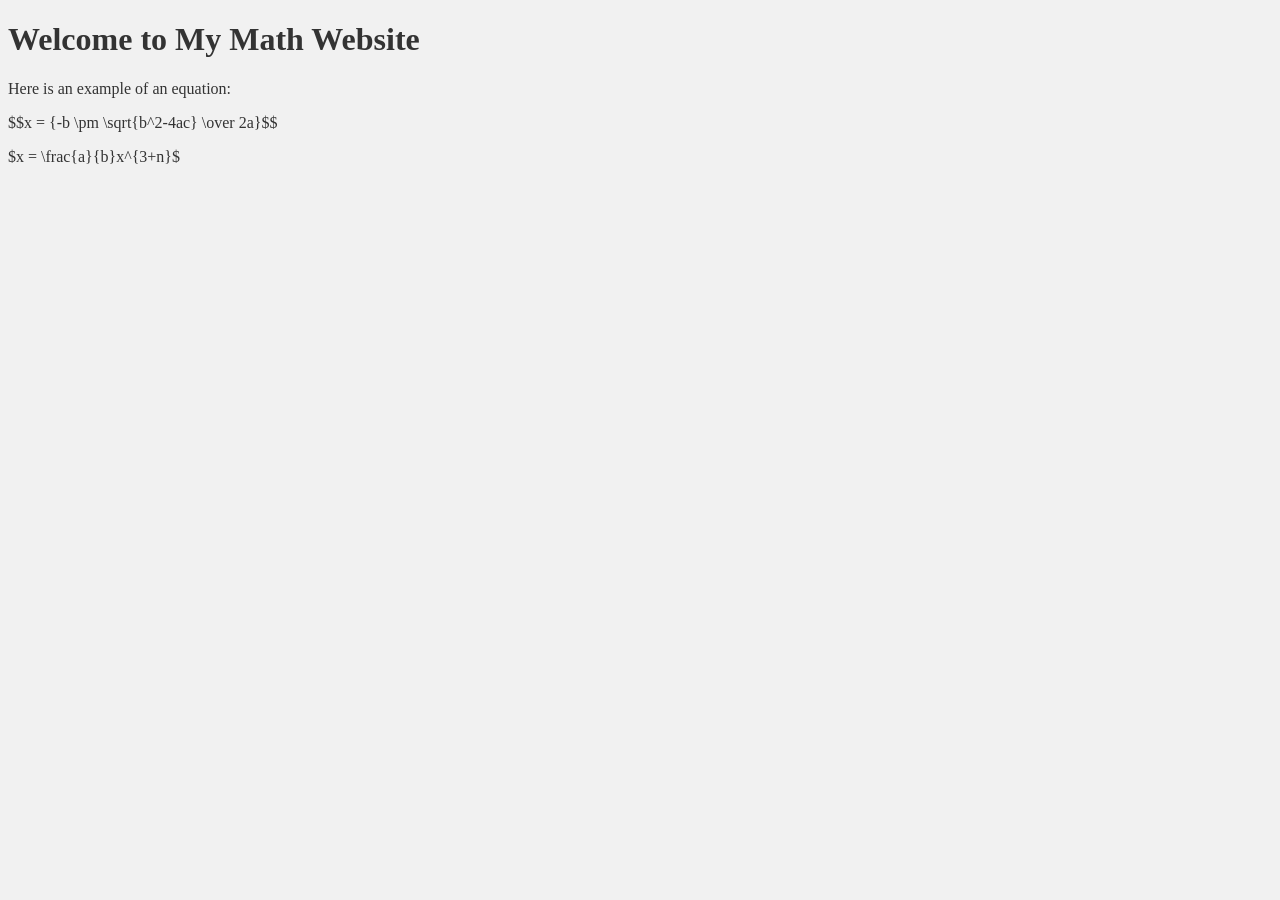
<file: math.html>
<!DOCTYPE html>
<html>
<head>
  <link href="math.css" rel="stylesheet">
  <title>My Math Website</title>
  <script src="https://cdn.mathjax.org/mathjax/latest/MathJax.js?config=TeX-AMS-MML_HTMLorMML"></script>
</head>
<body>

<h1>Welcome to My Math Website</h1>

<p>Here is an example of an equation:</p>

<p>$$x = {-b \pm \sqrt{b^2-4ac} \over 2a}$$</p>
<p>$x = \frac{a}{b}x^{3+n}$</p>

</body>
</html>
</file>
<file: math.css>
/* Example of CSS for a mathematics website */

/* Use a font specifically designed for mathematics */
body {
    font-family: 'STIXGeneral', 'Cambria Math', Times, serif;
}

/* High contrast color scheme for better readability */
body {
    background-color: #f1f1f1;
    color: #333;
}

/* Add styles for mathematical symbols and operators */
.math-symbol {
    font-size: 1.5em;
}

sub {
    font-size: 0.8em;
    vertical-align: sub;
}

sup {
    font-size: 0.8em;
    vertical-align: super;
}

/* Add styles for fractions */
.fraction {
    display: inline-block;
    vertical-align: middle;
    margin: 0 0.2em;
}

.fraction .numerator {
    display: block;
    font-size: 1.2em;
}

.fraction .denominator {
    display: block;
    font-size: 0.8em;
    text-align: center;
    border-top: 1px solid #333;
}
</file>
